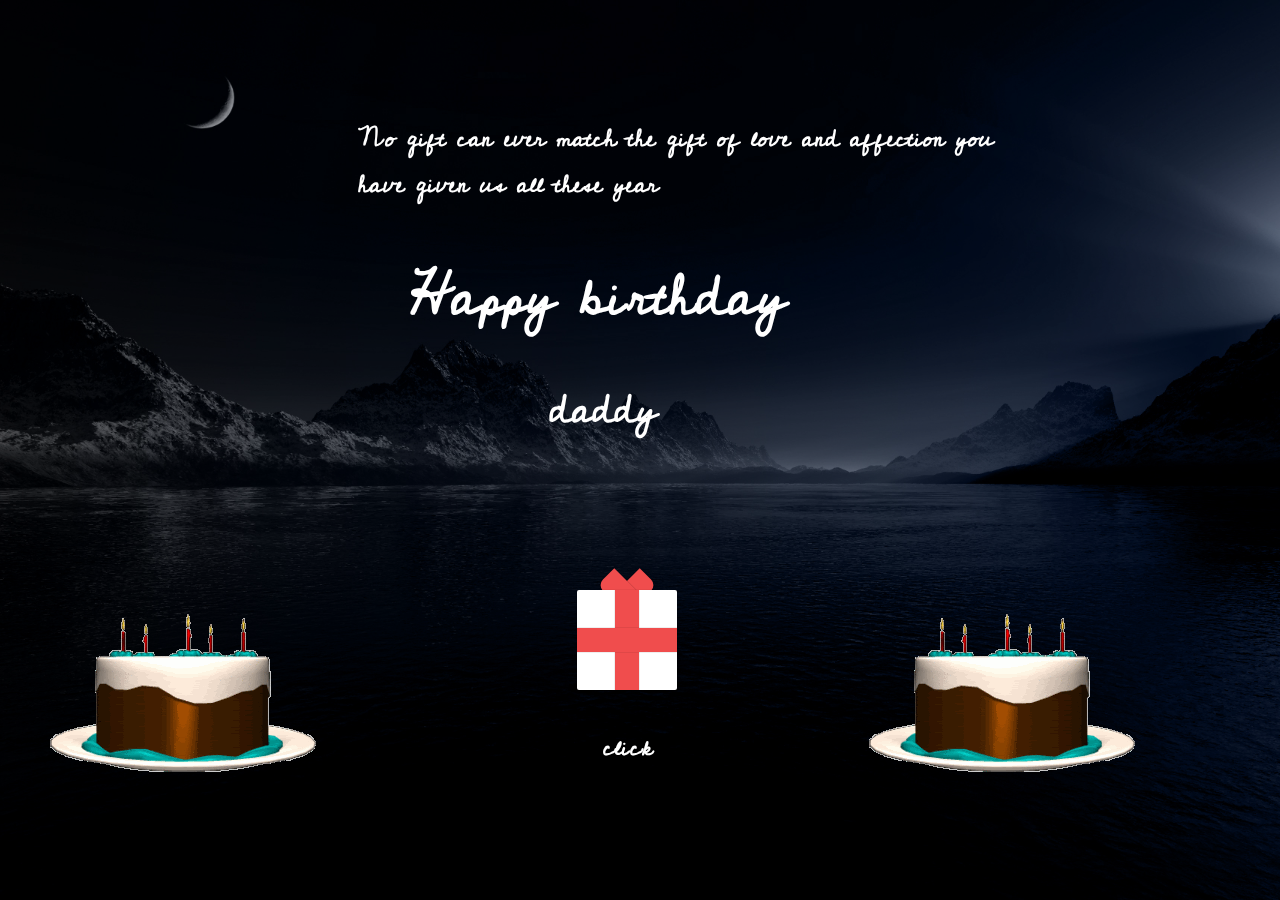
<file: index.html>
<!DOCTYPE html>
<html lang="en">

<head>
    <meta charset="UTF-8">
    <meta name="viewport" content="width=device-width, initial-scale=1.0">
    <script src="//code.jquery.com/jquery-3.1.1.min.js"></script>
    <script src="jquery.fireworks.js"></script>
    <link rel="stylesheet" href="style.css">
    <title>Happy birthday Daddy</title>
</head>

<body>
    <div class="demo"></div>

    <div class="text">
    <h1>Happy birthday</h1>
    <h2>daddy</h2>

    <h3>No gift can ever match the gift of love and affection you have given us all these year</h3>
    </div>

    <a href="index2.html">
    <div id="gift">
        <div id="ribbon"></div>
        <div id="giftbox"></div>
    </div>
    <h4>click</h4>
    </a>  

    <img src="2ypU.gif" class="cake">

    <img src="2ypU.gif" class="cake3">










    <script>
        $('.demo').fireworks({
            opacity: 0.5,
            width: '100%',
            height: '100%'
        });
    </script>
</body>

</html>
</file>
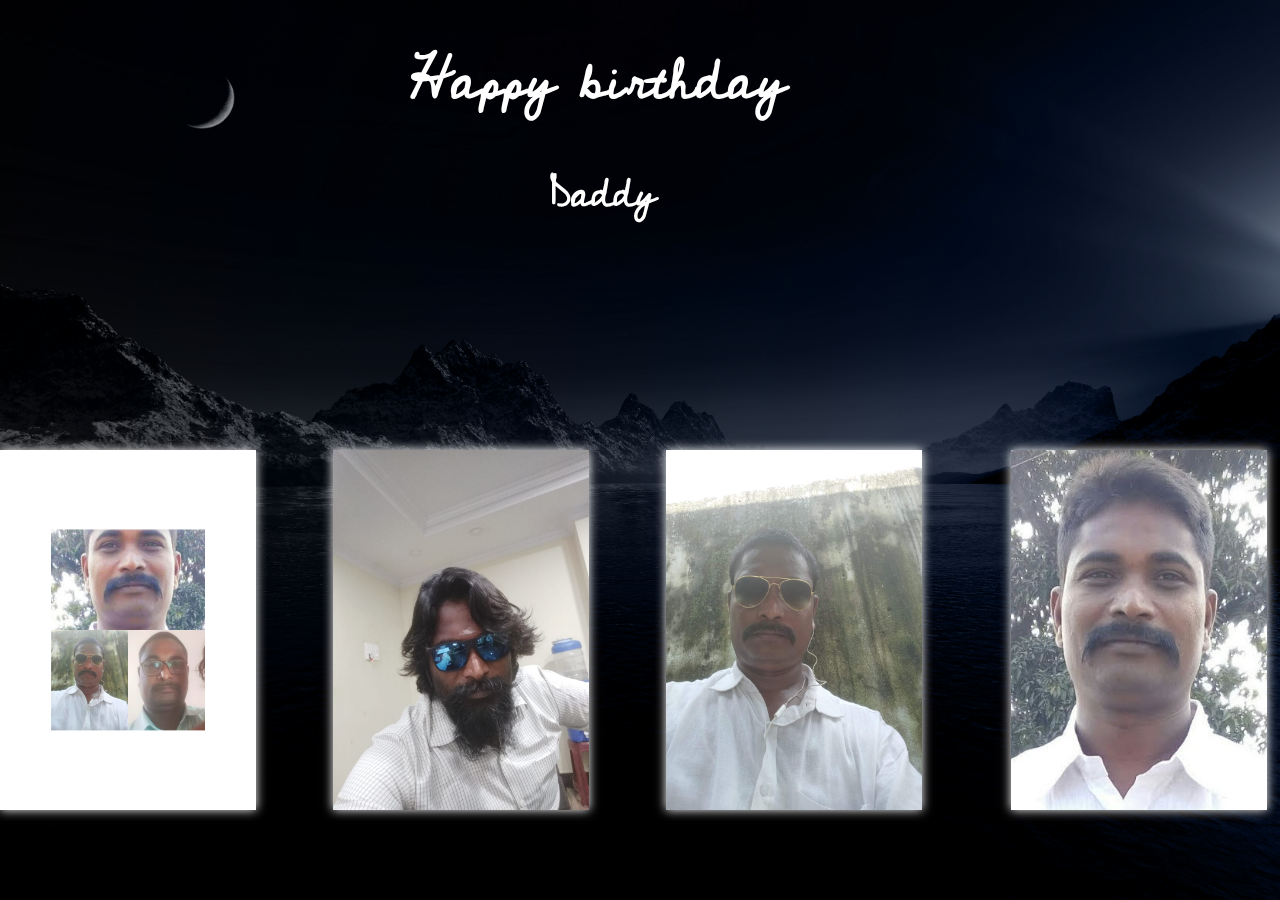
<file: index2.html>
<!DOCTYPE html>
<html lang="en">
<head>
    <meta charset="UTF-8">
    <meta name="viewport" content="width=device-width, initial-scale=1.0">
    <title>Happy Birthday Daddy</title>
    <link rel="stylesheet" href="style2.css">
    <script src="//code.jquery.com/jquery-3.1.1.min.js"></script>
    <script src="jquery.fireworks.js"></script>
</head>
<body>
    
    <div class="demo"></div>
<div class="text">
<h1>Happy birthday</h1>
<h2>Daddy</h2>
</div>


      <img src="2.jpeg" class="img1"/>
      <img src="3.jpeg" class="img2"/>
      <img src="4.jpeg" class="img3"/>
      <img src="5.jpeg" class="img4"/>
  



    <script>
        $('.demo').fireworks({
            opacity: 0.5,
            width: '100%',
            height: '100%'
        });
    </script>
</body>
</html>
</file>
<file: style.css>
@import url('https://fonts.googleapis.com/css2?family=Cedarville+Cursive&display=swap');

*{
    margin: 0;
    padding: 0;
    font-family: Poppins, sans-serif;
}
body{
    background: url(1.jpg);
    height: 100%;
    width: 100%;
    background-position: top center;
    background-size: cover;
    background-attachment: fixed;
}

.cake{
    position: absolute;
    top: 60%;
    left: 1%;
}

.cake2{
    position: absolute;
    top: 60%;
    left: 33%;
}

.cake3{
    position: absolute;
    top: 60%;
    left: 65%;
}
.text{
    position: absolute;
    left: 32%;
    top: 20%;
    width: 50%;
}
h1{
    font-family: Cedarville Cursive;
    position: absolute;
    color: white;
    margin-top: 10%;
    font-size: 3.5rem;
}
h2{
    font-family: Cedarville Cursive;
    position: absolute;
    margin-top: 30%;
    margin-left: 22%;
    font-size: 2.5rem;
    color: white;
}
h3{
    font-family: Cedarville Cursive;
    position: absolute;
    color: white;
    margin-top: -10%;
    margin-left: -8%;
    font-size: 1.5rem;
}
#gift{
    position:absolute;
    top:40%;right:2%;left:0;bottom:0;
    margin:auto;
    width:100px;
    height:125px;
  }
 h4{
    position:absolute;
    top:75%;right:0;left:2%;bottom:0;
    margin:auto;
    width:100px;
    height:125px;
    color: white;
    font-family: Cedarville Cursive;
    font-size: 1.5rem;
  }
  #ribbon{
    position:relative;
    width:60px;
    height:60px;
    transform:rotate(45deg);
    margin:auto;
    margin-bottom:-38px;
    border-radius:0 8px 0 8px;
  }
  #ribbon:before{
    content:"";
    height:24px;
    width:100%;
    background-color:#F04D4D;
    display:block;
    position:absolute;
    top:18px;
    box-shadow:0 0 1px rgba(0,0,0,0.4);
    border-radius:inherit;
  }
  #ribbon:after{
    content:"";
    height:100%;
    width:24px;
    background-color:#F04D4D;
    display:block;
    margin:auto;
    box-shadow:0 0 1px rgba(0,0,0,0.4);
    border-radius:inherit;
  }
  #giftbox{
    transition: 0.9s;
    position:relative;
    margin:auto;
    width:100px;
    height:100px;
    background-color:white;
    border-radius:2px;
    box-shadow:0 0 1px rgba(0,0,0,0.4);
    overflow:hidden;
  }
  #giftbox:hover{
      background-color: blue;
      box-shadow: 0 0 4px white;
      transform: rotateX(30deg);
  }
  #giftbox:before{
    content:"";
    height:24%;
    width:100%;
    background-color:#F04D4D;
    display:block;
    position:absolute;
    top:38%;
    box-shadow:inherit;
  }
  #giftbox:after{
    content:"";
    height:100%;
    width:24%;
    background-color:#F04D4D;
    display:block;
    margin:auto;
    box-shadow:inherit;
  }
</file>
<file: style2.css>
@import url('https://fonts.googleapis.com/css2?family=Cedarville+Cursive&display=swap');

*{
    margin: 0;
    padding: 0;
    font-family: Poppins, sans-serif;
}
body{
    background: url(1.jpg);
    height: 100%;
    width: 100%;
    background-position: top center;
    background-size: cover;
    background-attachment: fixed;
}
.text{
    position: absolute;
    left: 32%;
    top: -4%;
    width: 50%;
}
h1{
    font-family: Cedarville Cursive;
    position: absolute;
    color: white;
    margin-top: 10%;
    font-size: 3.5rem;
}
h2{
    font-family: Cedarville Cursive;
    position: absolute;
    margin-top: 30%;
    margin-left: 22%;
    font-size: 2.5rem;
    color: white;
}

img{
    transition: 0.9s;
    box-shadow: 0 0 10px white;
}
img:hover{
    box-shadow: 0 0 20px blue;
}
.img1{
    height: 40%;
    width: 20%;
    position: absolute;
    top: 50%;
}

.img2{
    height: 40%;
    width: 20%;
    position: absolute;
    top: 50%;
    left: 52%;
}

.img3{
    height: 40%;
    width: 20%;
    position: absolute;
    top: 50%;
    left: 79%;
}

.img4{
    height: 40%;
    width: 20%;
    position: absolute;
    top: 50%;
    left: 26%;
}
</file>
